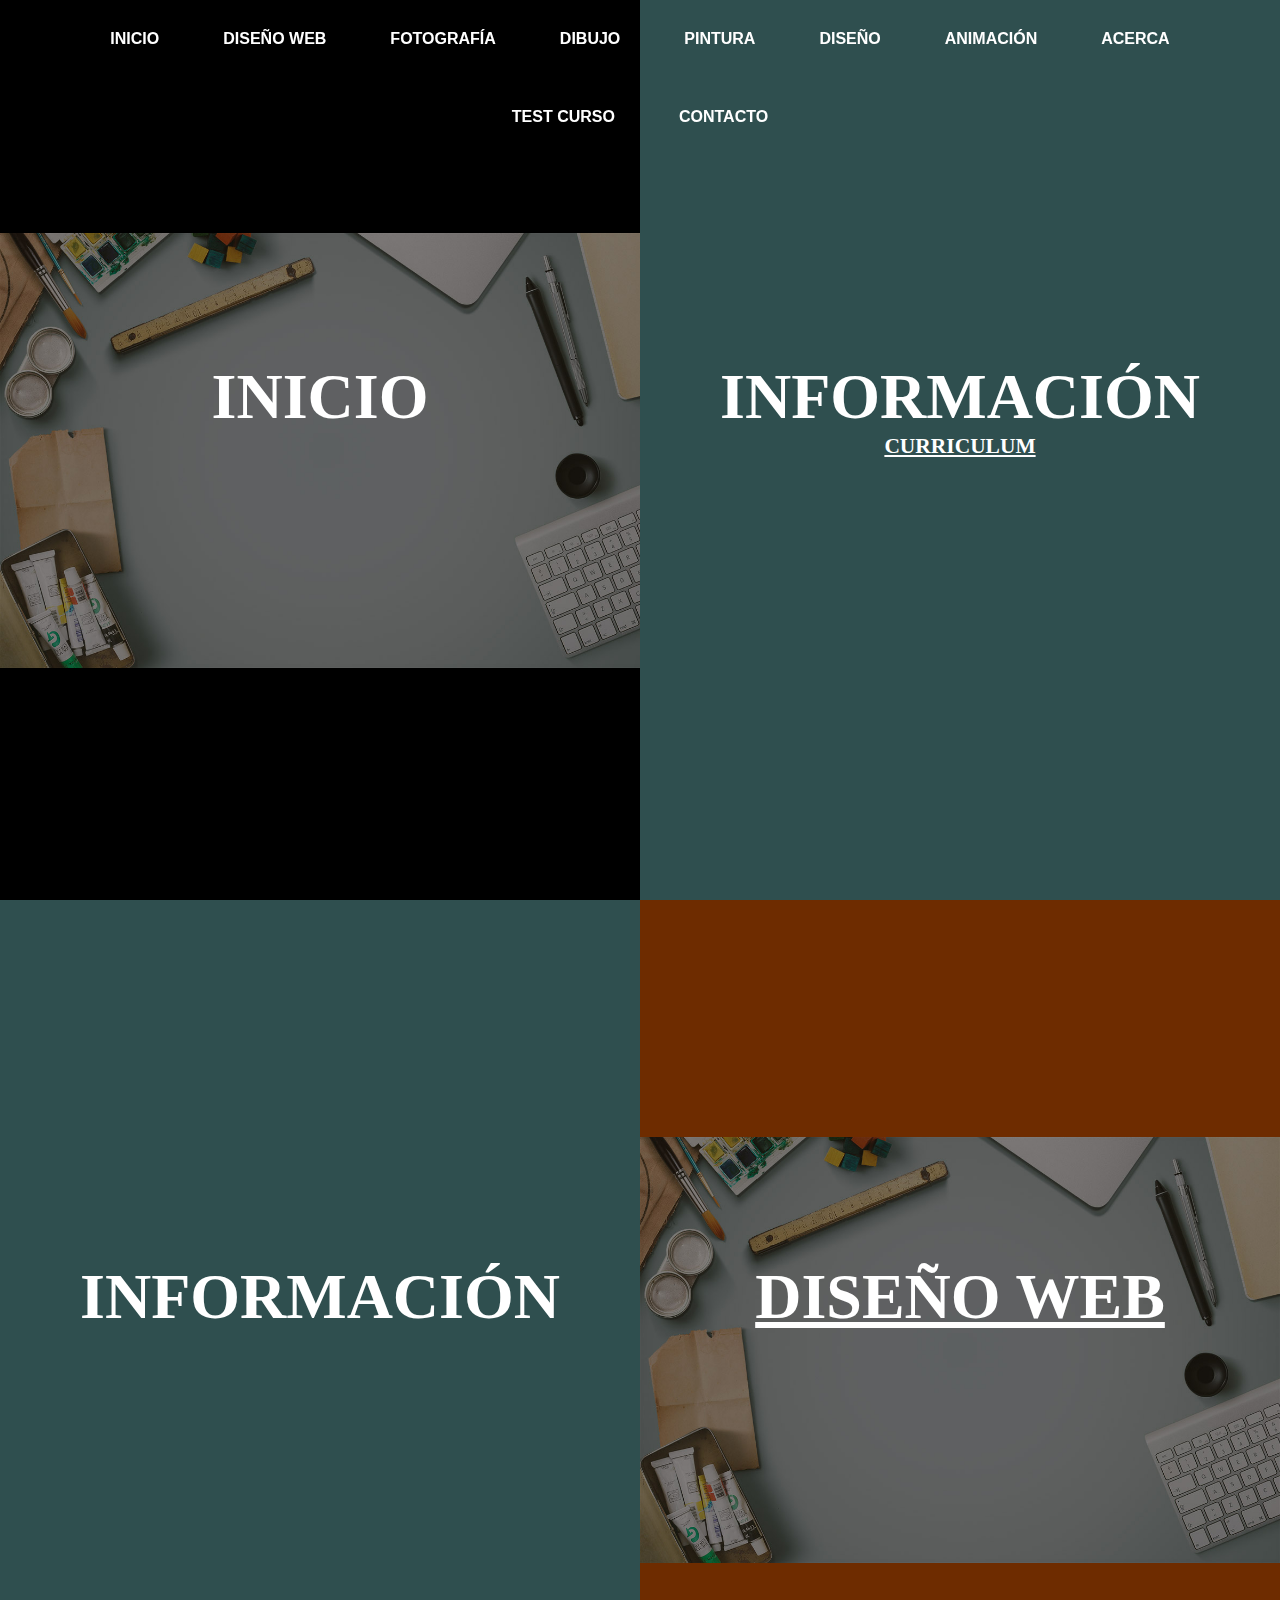
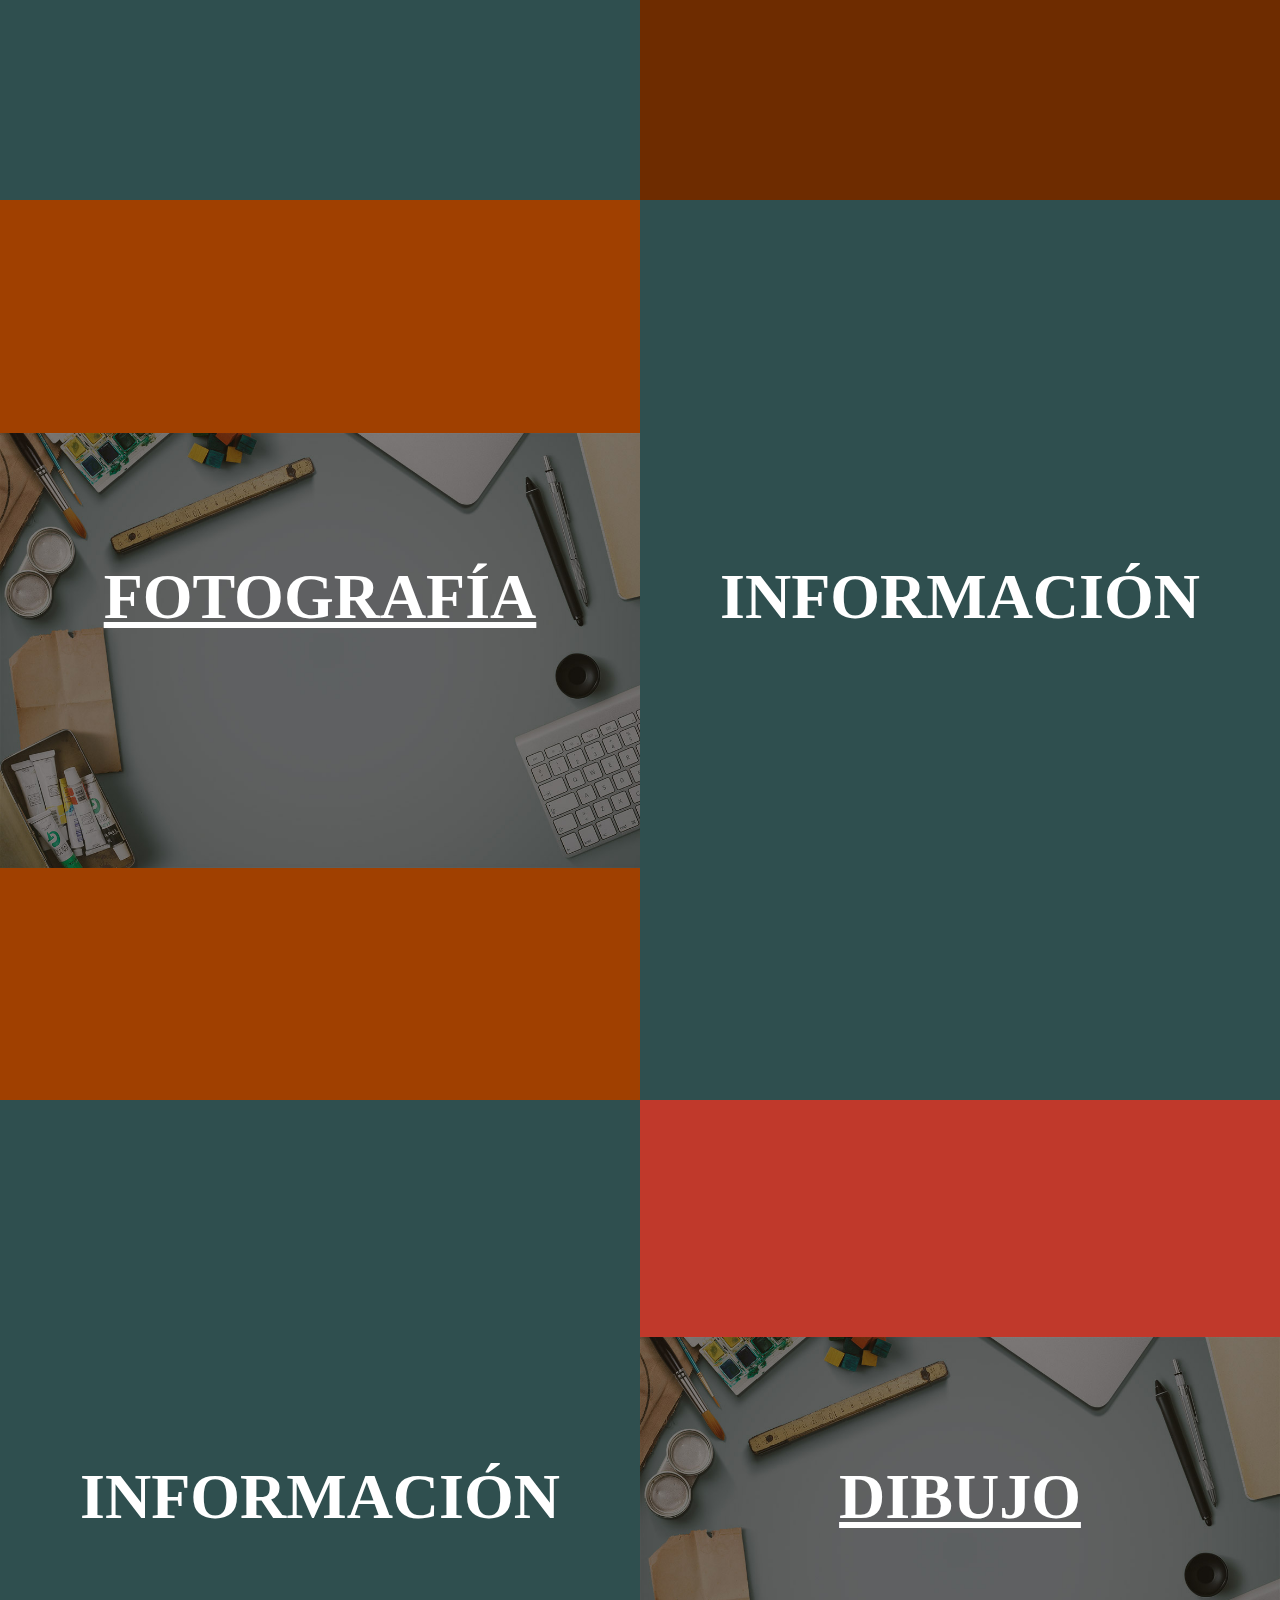
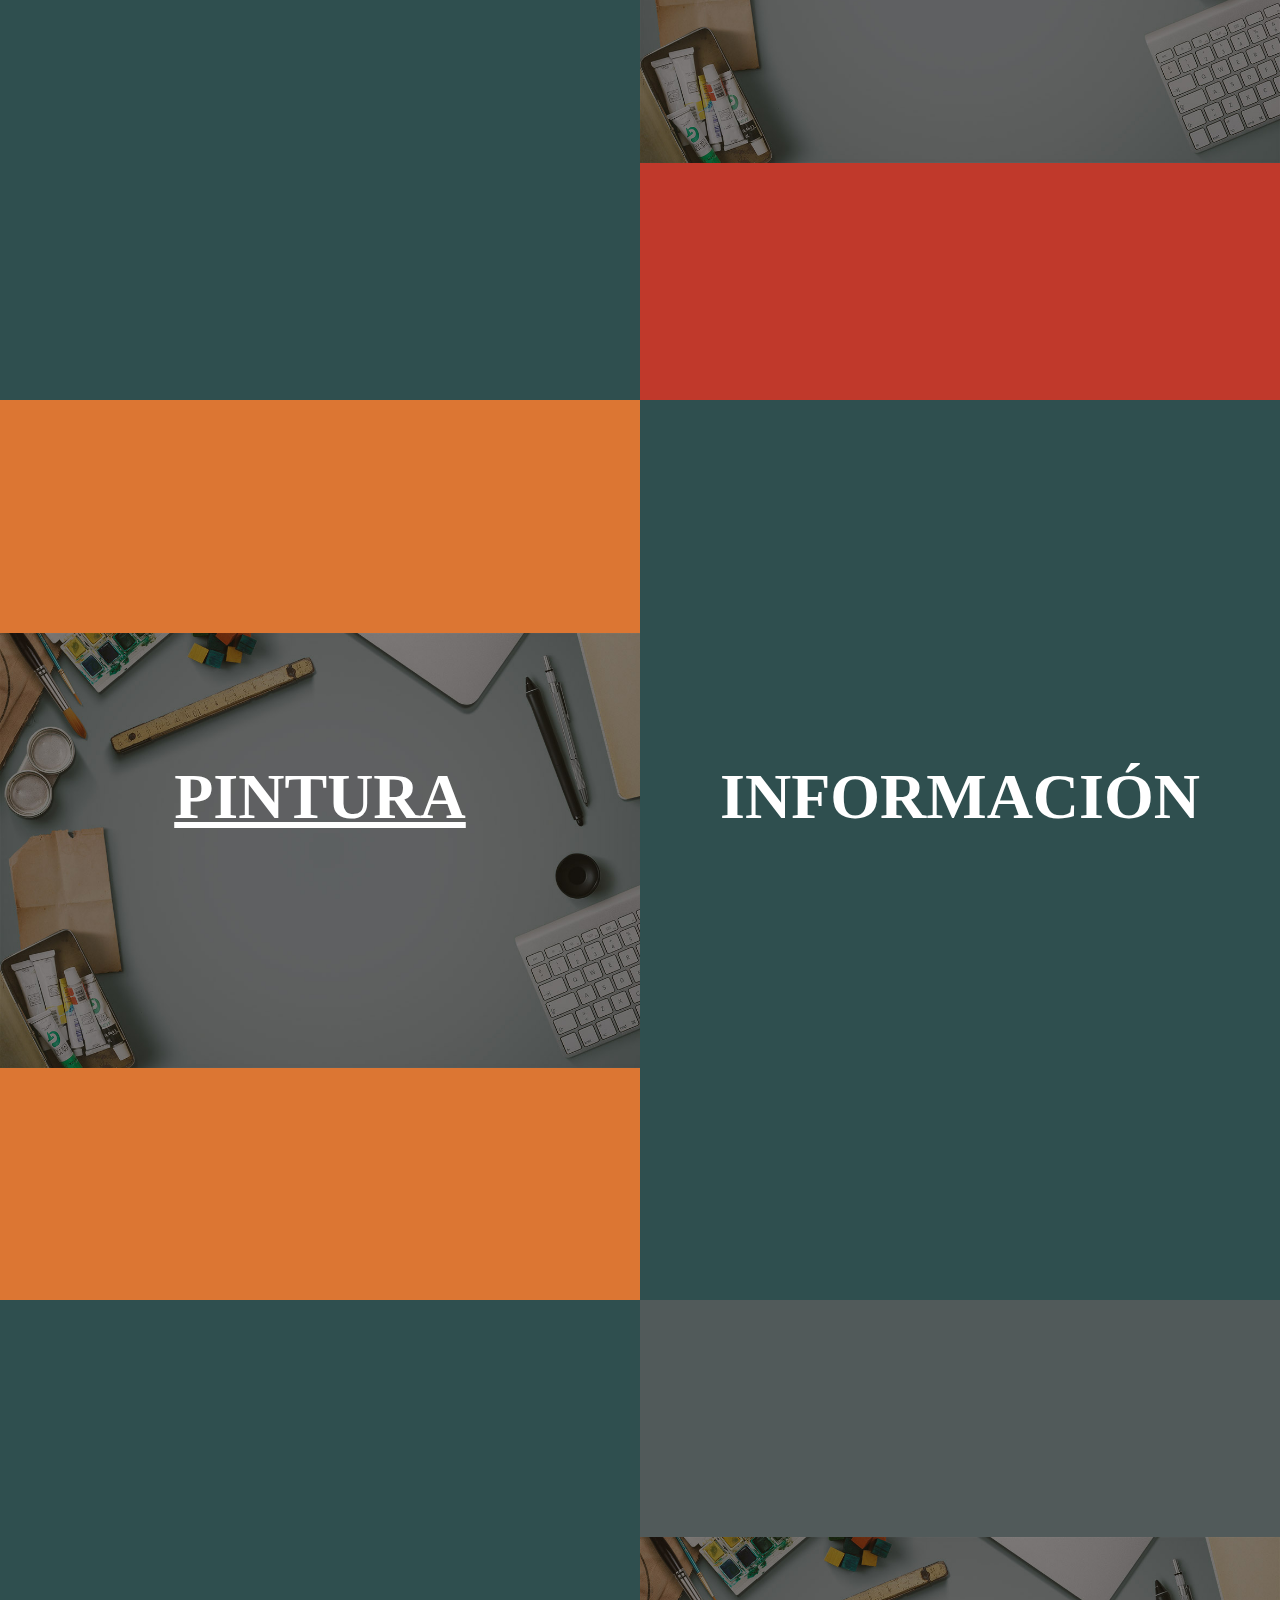
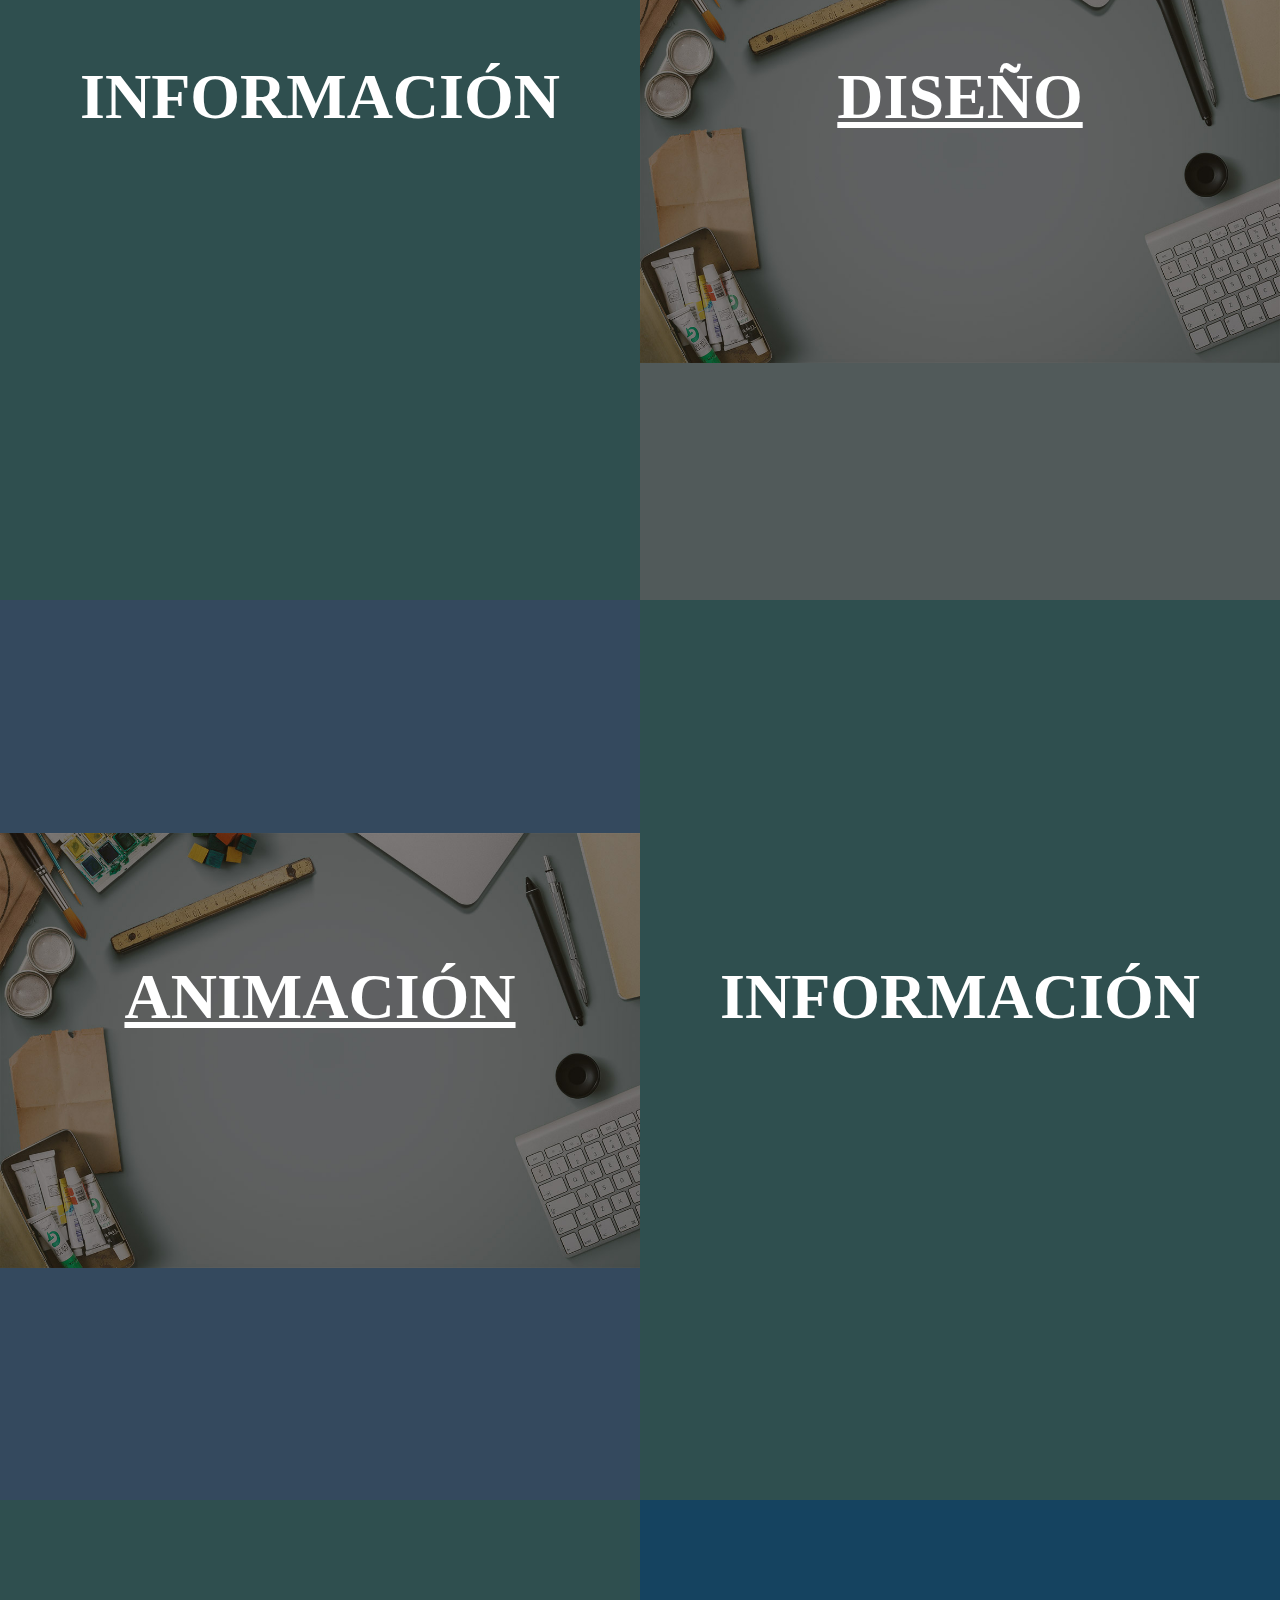
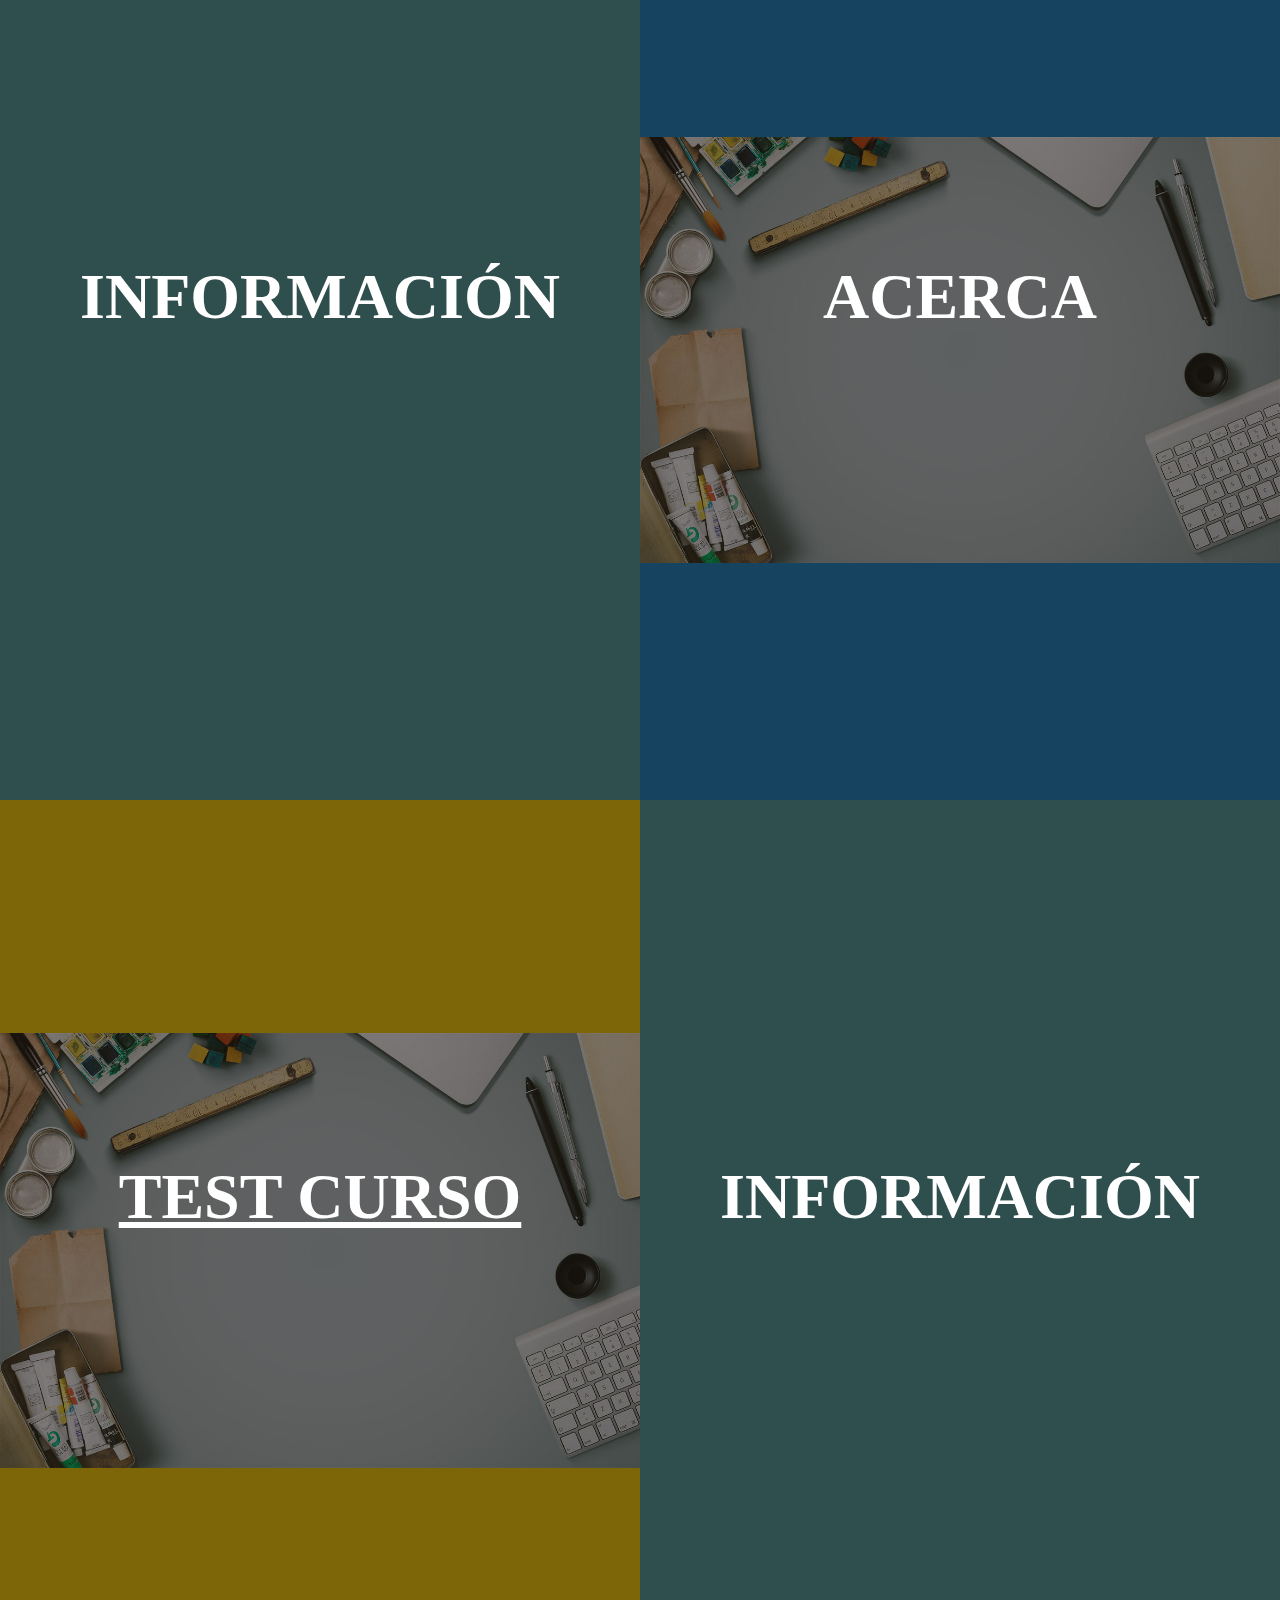
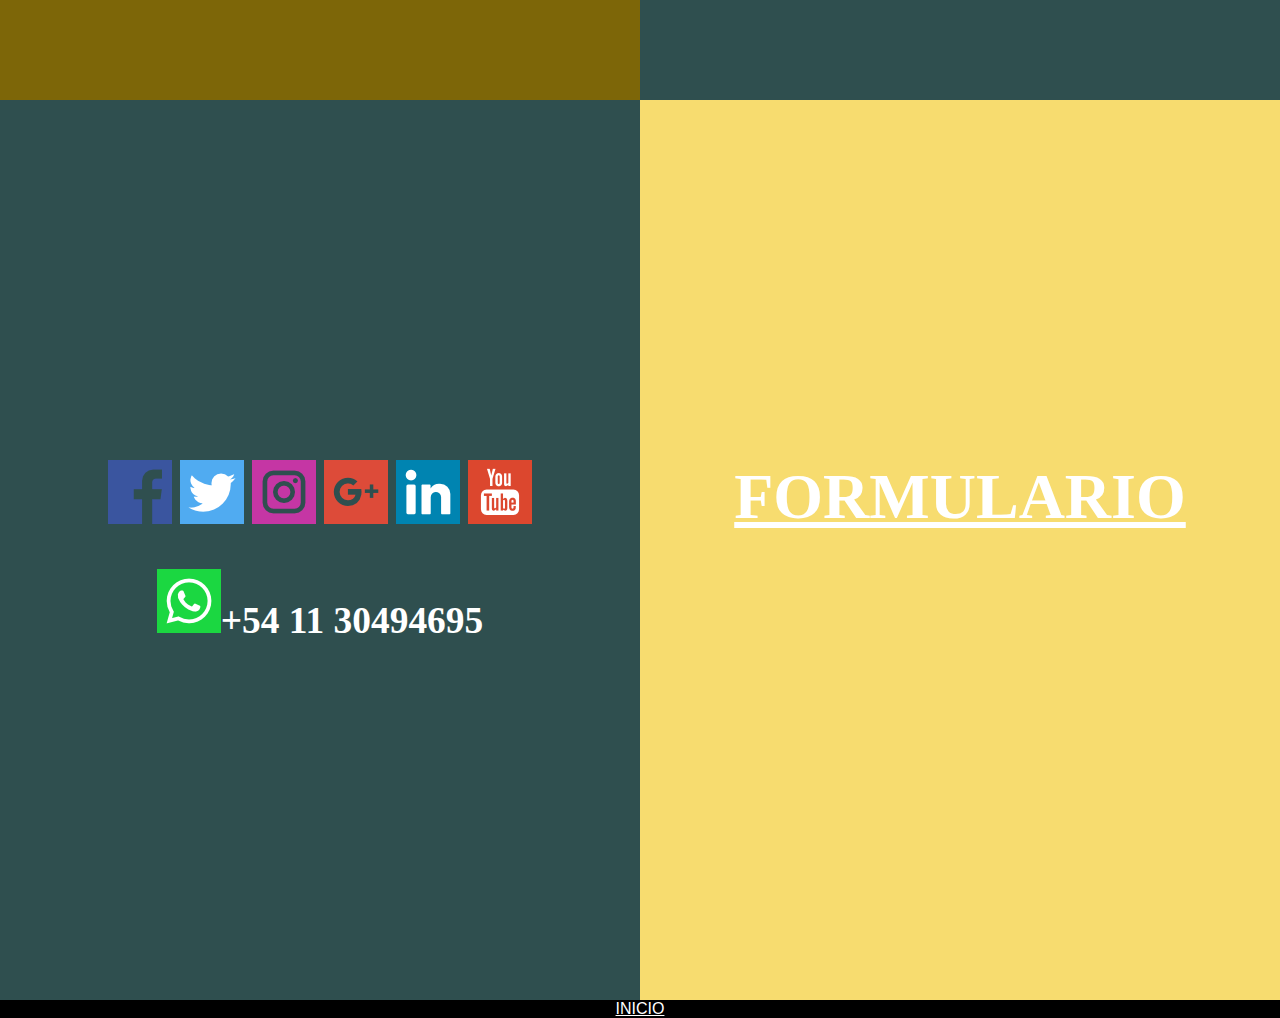
<file: index.html>
﻿<!doctype html>
<html lang="es">
	    <head>
                    <meta charset="utf-8">
					<title>Juan Cruz Bozan</title>
                    <link href="index.css" rel="stylesheet">
	            <link href="favicon.png" rel="shortcut icon">
				</head>
	    <body>


		                             <div class="header">
                                        <div class="lista" id="nav">
                                            <ul>
                                                <li><a href="#inicio">INICIO</a></li>
                                                <li><a href="#diseñoweb">DISEÑO WEB</a></li>
                                                <li><a href="#fotografia">FOTOGRAFÍA</a></li>
                                                <li><a href="#dibujo">DIBUJO</a></li>
                                                <li><a href="#pintura">PINTURA</a></li>
                                                <li><a href="#diseño">DISEÑO</a></li>
                                                <li><a href="#animación">ANIMACIÓN</a></li>	
                                                <li><a href="#acerca">ACERCA</a></li>
                                                <li><a href="#testcurso">TEST CURSO</a></li>
                                                <li><a href="#contacto">CONTACTO</a></li>							
                                            </ul>
                                        </div>			
                                     </div>
                <div class="pantalla" id="inicio">
                        <div class="izquierda">
                                <h1>INICIO</h1>
			            </div>
                        <div class="derecha" id="informacion">
                                <h1>INFORMACIÓN<br><h6><a href="cv.html" target=_blank>
                                    CURRICULUM</a></h6></h1>
                        </div>
		</div>  
                <div class="pantalla" id="diseñoweb">
                        <div class="izquierda" id="informacion">
                                <h1>INFORMACIÓN</h1>
                        </div>
                        <div class="derecha" >
                                <h1><a href="index1fotos.html#uno">
                                        DISEÑO WEB
                                </a></h1>
                        </div>
                </div>
                
                <div class="pantalla" id="fotografia">
                        <div class="izquierda" >
                                <h1><a href="index1fotos.html#dos">
                                        FOTOGRAFÍA
                                </a></h1>
                        </div>
                        <div class="derecha" id="informacion" >
                                <h1>INFORMACIÓN</h1>
                        </div>
                </div>
                <div class="pantalla" id="dibujo">
                        <div class="izquierda" id="informacion">
                                <h1>INFORMACIÓN</h1>
                        </div>
                        <div class="derecha" >
                                <h1><a href="index1fotos.html#tres">
                                        DIBUJO
                                </a></h1>
                        </div>
                </div>
                <div class="pantalla" id="pintura">
                        <div class="izquierda" >
                                <h1><a href="index1fotos.html#cuatro">
                                        PINTURA
                                </a></h1>
                        </div>
                        <div class="derecha" id="informacion" >
                                <h1>INFORMACIÓN</h1>
                        </div>
                </div>
                <div class="pantalla" id="diseño">
                        <div class="izquierda" id="informacion">
                                <h1>INFORMACIÓN</h1>
                        </div>
                        <div class="derecha" >
                                <h1><a href="index1fotos.html#cinco">
                                        DISEÑO
                                </a></h1>
                        </div>
                </div>
                <div class="pantalla" id="animación">
                        <div class="izquierda" >
                                <h1><a href="index1fotos.html#seis">
                                        ANIMACIÓN
                                </a></h1>
                        </div>
                        <div class="derecha" id="informacion">
                                <h1>INFORMACIÓN</h1>
                        </div>
                </div>
                <div class="pantalla" id="acerca">
                        <div class="izquierda" id="informacion">
                                <h1>INFORMACIÓN</h1>
                        </div>
                        <div class="derecha" >
                                <h1>ACERCA</h1>
                        </div>
                </div>
                <div class="pantalla" id="testcurso">
                        <div class="izquierda" >
                                <h1><a href="test.html" target="_blank">TEST CURSO</a></h1>
                        </div>
                        <div class="derecha" id="informacion">
                                <h1>INFORMACIÓN<h1>
                        </div>                              
                </div>
                
                <div class="pantalla" id="contacto">
                         <div class="izquierda" id="informacion">
                                <h5>  <a title="Facebook" href="http://www.facebook.com/Jcbozan" target=_blank><img src="img/facebook.png" alt="facebook" /></a></h5>
                                <h5>  <a title="Twitter" href="http://www.twitter.com/juanelputogordo" target=_blank><img src="img/twitter.png" alt="twitter" /></a></h5>
                                <h5>  <a title="Instagram" href="http://www.instagram.com/Jcbozan" target=_blank><img src="img/instagram.png" alt="instagram" /></a></h5>
                                <h5>  <a title="Google" href=""><img src="img/google.png" alt="google" /></a></h5>
                                <h5>  <a title="Linkedin" href=""><img src="img/linkedin.png" alt="linkedin" /></a></h5>
                                <h5>  <a title="Youtube" href=""><img src="img/youtube.png" alt="youtube" /></a></h5>
								
								<br><br>
								<h3>  <a title="Whatsapp"><img src="img/whatsapp.png" alt="whatsapp" /></a>+54 11 30494695</h3>
                                
                        </div>
                        <div class="derecha" >
                                <h1><a href="formulario.html" target=_blank>FORMULARIO</a><h1>
                        </div>  
		</div> 
                                                
                       <!-- Ponerle un div con mapa, ubicación, editado y logo con redes                               -->


                
                <p id="final"><a href="#">INICIO</a></p> 
                           
                                                                
        </body>
</html>
</file>
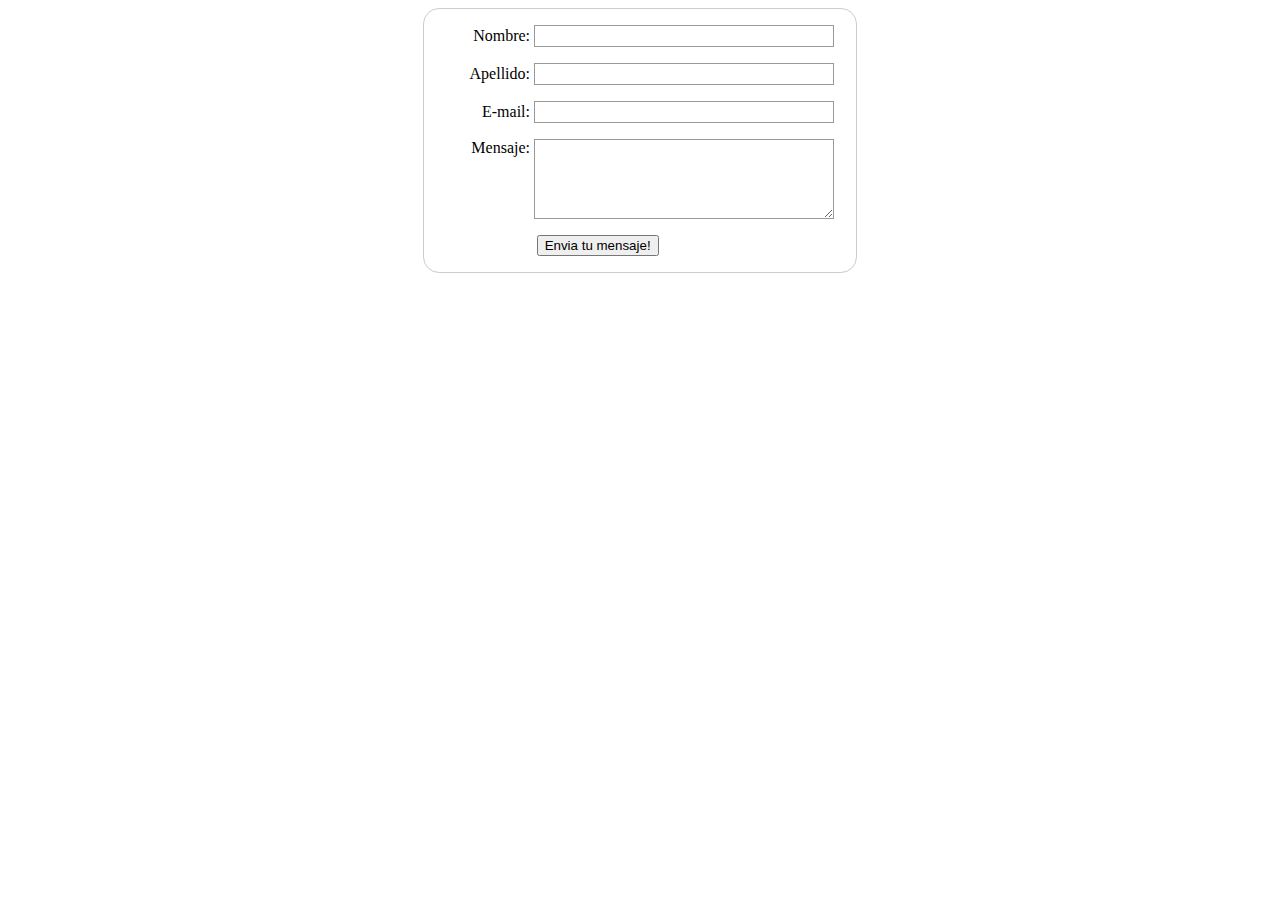
<file: formulario.html>
<!DOCTYPE html>
<html lang="en">
<head>
    <meta charset="UTF-8">
    <meta name="viewport" content="width=device-width, initial-scale=1.0">
    <meta http-equiv="X-UA-Compatible" content="ie=edge">
    <link href="formulario.css" rel="stylesheet">
	<link href="favicon.png" rel="shortcut icon">
    <title>Juan Cruz Bozan</title>
</head>
<body>
        <form action="formulario.php" method="post">
            <div>
                <label for="name">Nombre:</label>
                <input type="text" id="name" name="name" />
            </div>
            <div>
                    <label for="surname">Apellido:</label>
                    <input type="text" id="surname" name="surname" />
                </div>
            <div>
                <label for="mail">E-mail:</label>
                <input type="email" id="mail" name="mail" />
            </div>
            <div>
                <label for="msg">Mensaje:</label>
                <textarea id="msg" name="msg"></textarea>
            </div>
            
            <div class="button">
                <button type="submit">Envia tu mensaje!</button>
            </div>
        </form>
    
</body>
</html>
</file>
<file: index.css>
﻿/*index.css*/
*{
	margin:0;
	padding:0;
	box-sizing: border-box;
}

html{
	scroll-behavior:smooth;
}


.pantalla{
	width:100%;
	height:100vh;
	color:white;
	text-align:center;
	font-size:2em;
	
}

#inicio{
	background-color:black;
	background-image:url(process.jpg);
	background-position:left center;
	background-repeat:no-repeat;
	background-size:51%;
	
}

#diseñoweb{
	background-color:#6E2C00;
	background-image:url(process.jpg);
	background-position:right center;
	background-repeat:no-repeat;
	background-size:50%;
}

#fotografia{
	background-color:#A04000;
	background-image:url(process.jpg);
	background-position:left center;
	background-repeat:no-repeat;
	background-size:51%;
}
#dibujo{
	background-color:#C0392B  ;
	background-image:url(process.jpg);
	background-position:right center;
	background-repeat:no-repeat;
	background-size:50%;
}

#pintura{
	background-color:#DC7633  ;
	background-image:url(process.jpg);
	background-position:left center;
	background-repeat:no-repeat;
	background-size:51%;
}
#diseño{
	background-color:#515A5A;
	background-image:url(process.jpg);
	background-position:right center;
	background-repeat:no-repeat;
	background-size:50%;
}
#animación{
	background-color:#34495E;
	background-image:url(process.jpg);
	background-position:left center;
	background-repeat:no-repeat;
	background-size:51%;
}	
#acerca{
	background-color:#154360;
	background-image:url(process.jpg);
	background-position:right center;
	background-repeat:no-repeat;
	background-size:50%;
}
#testcurso{
	background-color:#7D6608;
	background-image:url(process.jpg);
	background-position:left center;
	background-repeat:no-repeat;
	background-size:51%;
	
}
#contacto{
	background-color:#F7DC6F;
	padding:0px;
	
}
#nav{
	text-align:center;
	margin:0px auto;
	

}
#nav ul{
	list-style-type:none;
	position:fixed;
	margin:0px auto;
	width:100%;
	
}
#nav li{
	display:inline-block;
	
}

li a{
	padding:30px;
	font-family:arial;
	text-decoration:none;
	font-weight:bold;
	color:white;
	display:inline-block;
	
}
#header{
	padding-top:0;
}

a:hover{
	color:white;
	list-style-type: none;
}
a:active{
	color:white;
	list-style-type: none;
}

p{
	text-align: center;
	font-family:arial;
}
a{
	color:white;

}

.izquierda{
	float: left;
	width: 50%;
	height: 100%;
	
}

.derecha{
	float: right;
	width: 50%;
	height: 100%;
}

h1{
	padding-top: 40vh;

}

#informacion{
	background-color: darkslategray;
}

#final{
	background-color: black;
}
h5{
	display:inline-block;
	padding-top:40vh

}
h3{
	text-decoration:none;
}
</file>
<file: formulario.css>
form {
    margin: 0 auto;
    width: 400px;
    padding: 1em;
    border: 1px solid #CCC;
    border-radius: 1em;
}

form div + div {
    margin-top: 1em;
}

label {
    display: inline-block;
    width: 90px;
    text-align: right;
}

input, textarea {
    font: 1em sans-serif;
    width: 300px;
    -moz-box-sizing: border-box;
    box-sizing: border-box;

    border: 1px solid #999;
}

input:focus, textarea:focus {
    border-color: #000;
}

textarea {
    vertical-align: top;
    height: 5em;
    resize: vertical;
}

.button {
   padding-left: 90px; 
}
button {
    margin-left: .5em;
}
</file>
